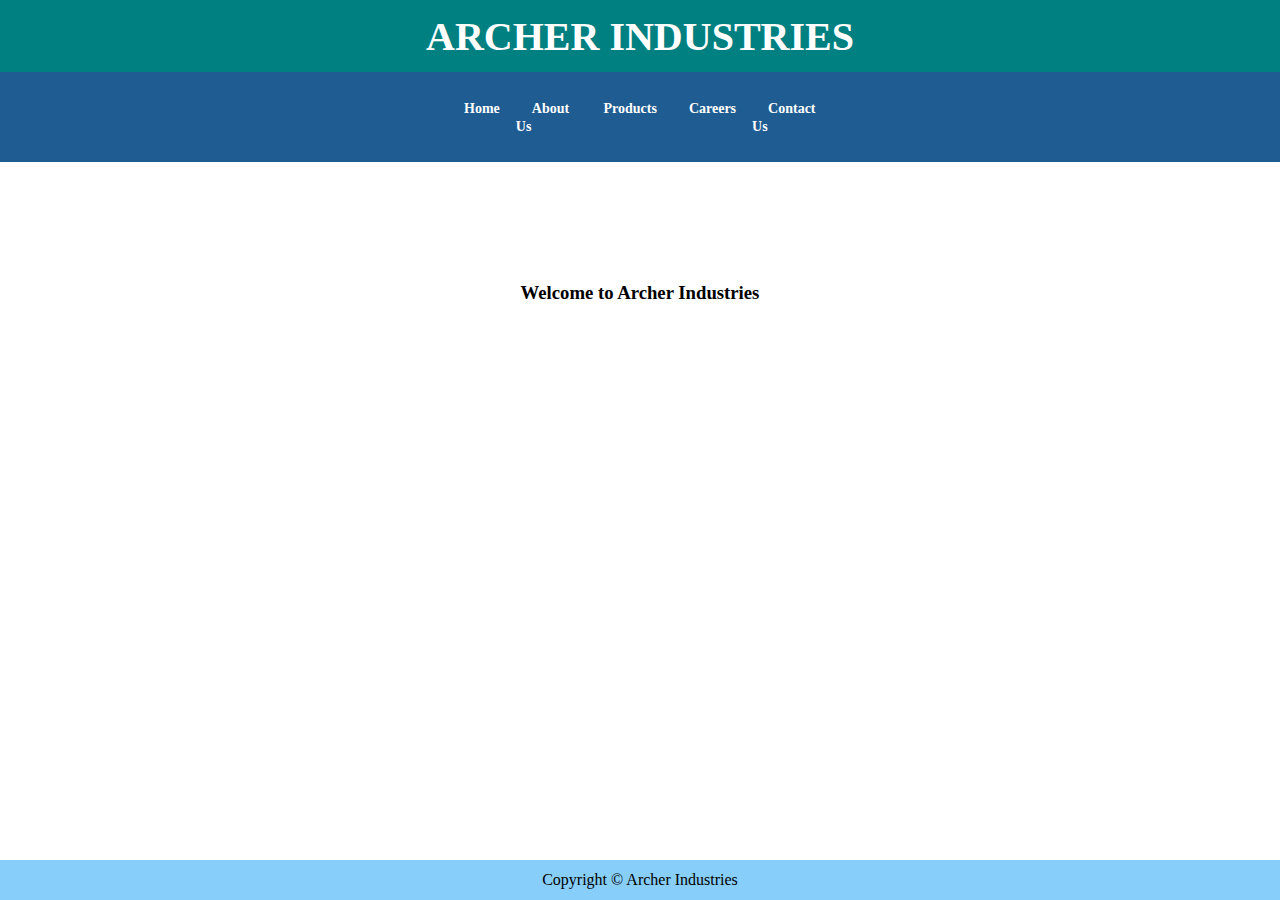
<file: index.html>
<!DOCTYPE html>
<html lang="en">
    <head>
        <meta charset="utf-8">
        <meta name="viewport" content="width=device-width, initial-scale=1, shrink-to-fit=no">
        <title>Archer Industries</title>
        <link rel="stylesheet" href="app.css">
    </head>

    <div class='heading'>
        <h1>Archer Industries</h1>
    </div>
        <nav>

            <ul class='nav-links'>
                <li><a class='active' href="index.html">Home</a></li>
                <li><a href="about.html">About Us</a></li>
                <li><a href="products.html">Products</a></li>
                <li><a href="careers.html">Careers</a></li>
                <li><a href="contact.html">Contact Us</a></li>
            </ul>
        </nav>
        
        <body>
        <div class="body-text"><h3>Welcome to Archer Industries</h3></div>
        </body>

        <!-- footer -->
        <footer class="footer">
            <div class="container">
                <p class="copy-footer-29"> Copyright © Archer Industries</p>
            </div>
        </footer>
       
</html>
</file>
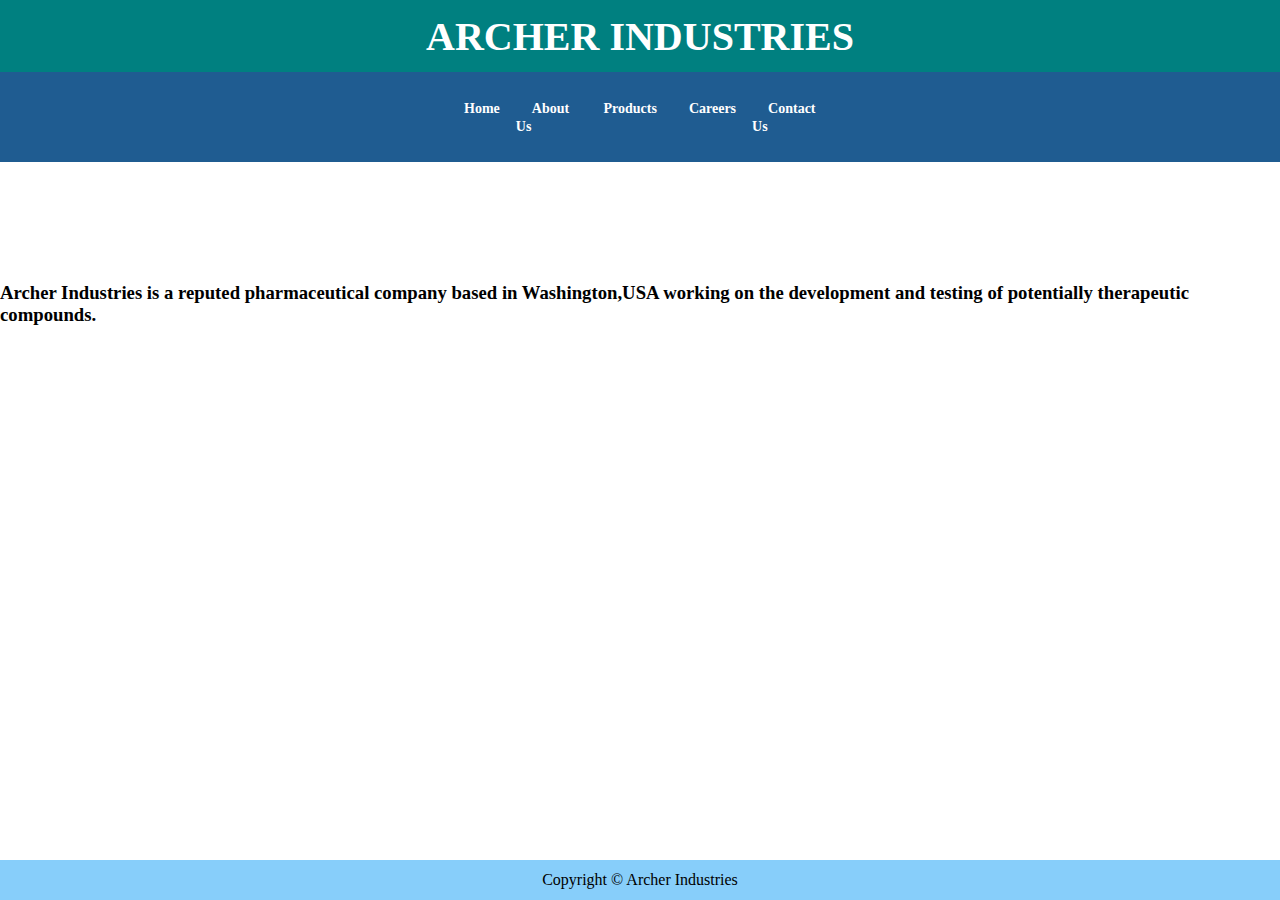
<file: about.html>
<!DOCTYPE html>
<html lang="en">
    <head>
        <meta charset="utf-8">
        <meta name="viewport" content="width=device-width, initial-scale=1, shrink-to-fit=no">
        <link rel="stylesheet" href="app.css">
        <title>Archer Industries</title>
    </head>

    <div class='heading'>
        <h1>Archer Industries</h1>
    </div>
        <nav>

            <ul class='nav-links'>
                <li><a href="index.html">Home</a></li>
                <li><a class='active' href="about.html">About Us</a></li>
                <li><a href="products.html">Products</a></li>
                <li><a href="careers.html">Careers</a></li>
                <li><a href="contact.html">Contact Us</a></li>
            </ul>
        </nav>
    <body>
     <div class="body-text"><h3>Archer Industries is a reputed pharmaceutical company based in Washington,USA working on the development and testing of potentially therapeutic compounds.</h3></div>
    </body>

    <!-- footer -->
    <footer class="footer">
        <div class="container">
            <p class="copy-footer-29"> Copyright © Archer Industries</p>
        </div>
    </footer>
</html>
</file>
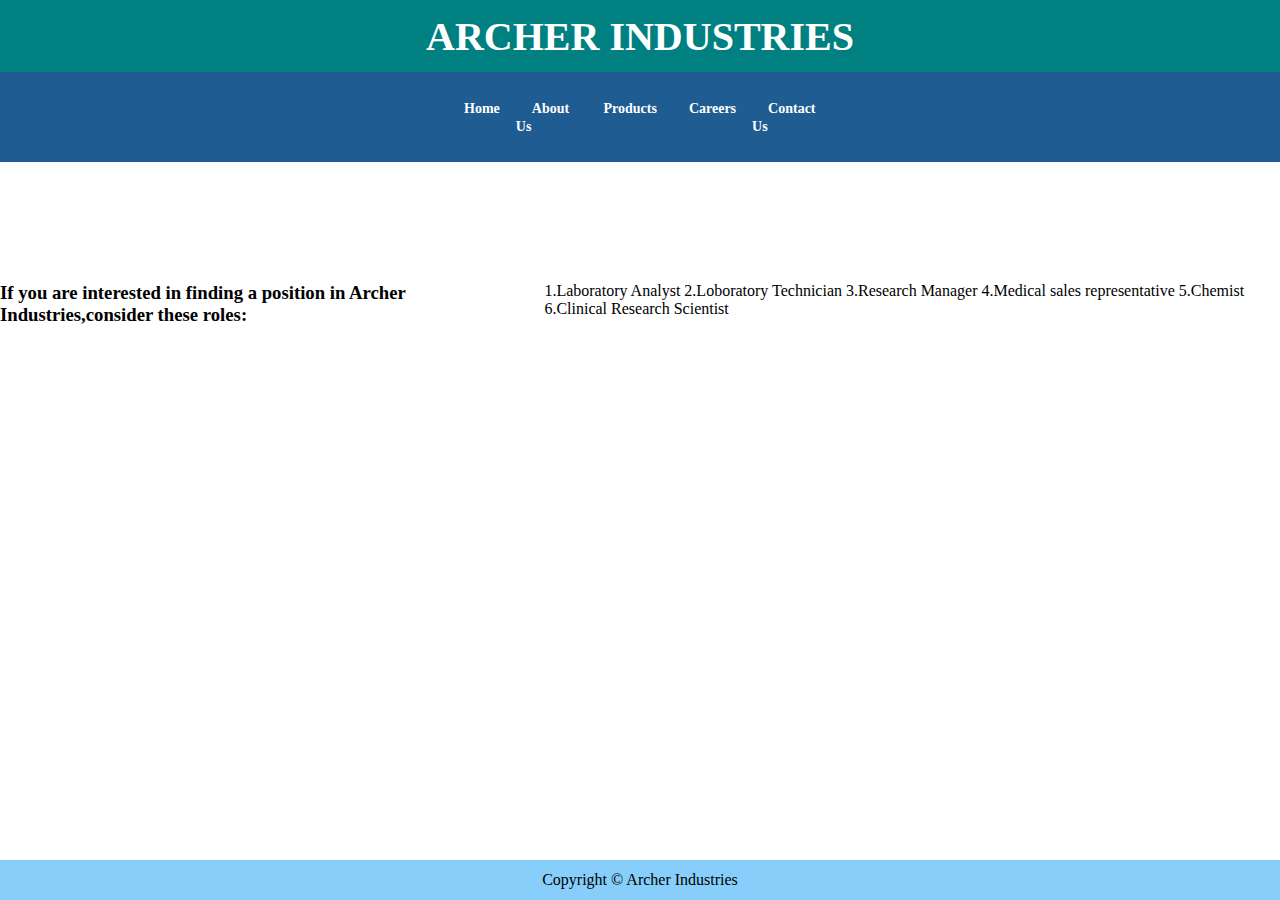
<file: careers.html>
<!DOCTYPE html>
<html lang="en">
    <head>
        <meta charset="utf-8">
        <meta name="viewport" content="width=device-width, initial-scale=1, shrink-to-fit=no">
        <link rel="stylesheet" href="app.css">
        <title>Archer Industries</title>
    </head>

    <div class='heading'>
        <h1>Archer Industries</h1>
    </div>

        <nav>
            <ul class='nav-links'>
                <li><a href="index.html">Home</a></li>
                <li><a href="about.html">About Us</a></li>
                <li><a href="products.html">Products</a></li>
                <li><a class='active' href="careers.html">Careers</a></li>
                <li><a href="contact.html">Contact Us</a></li>
            </ul>
        </nav>

        <body>
        <div class="body-text"><h3>If you are interested in finding a position in Archer Industries,consider these roles: </h3>
         <p>1.Laboratory Analyst
            2.Loboratory Technician
            3.Research Manager   
            4.Medical sales representative   
            5.Chemist    
            6.Clinical Research Scientist</p>  
        </div>
        </body>

        <!-- footer -->
        <footer class="footer">
            <div class="container">
                <p class="copy-footer-29"> Copyright © Archer Industries</p>
            </div>
        </footer>
</html>
</file>
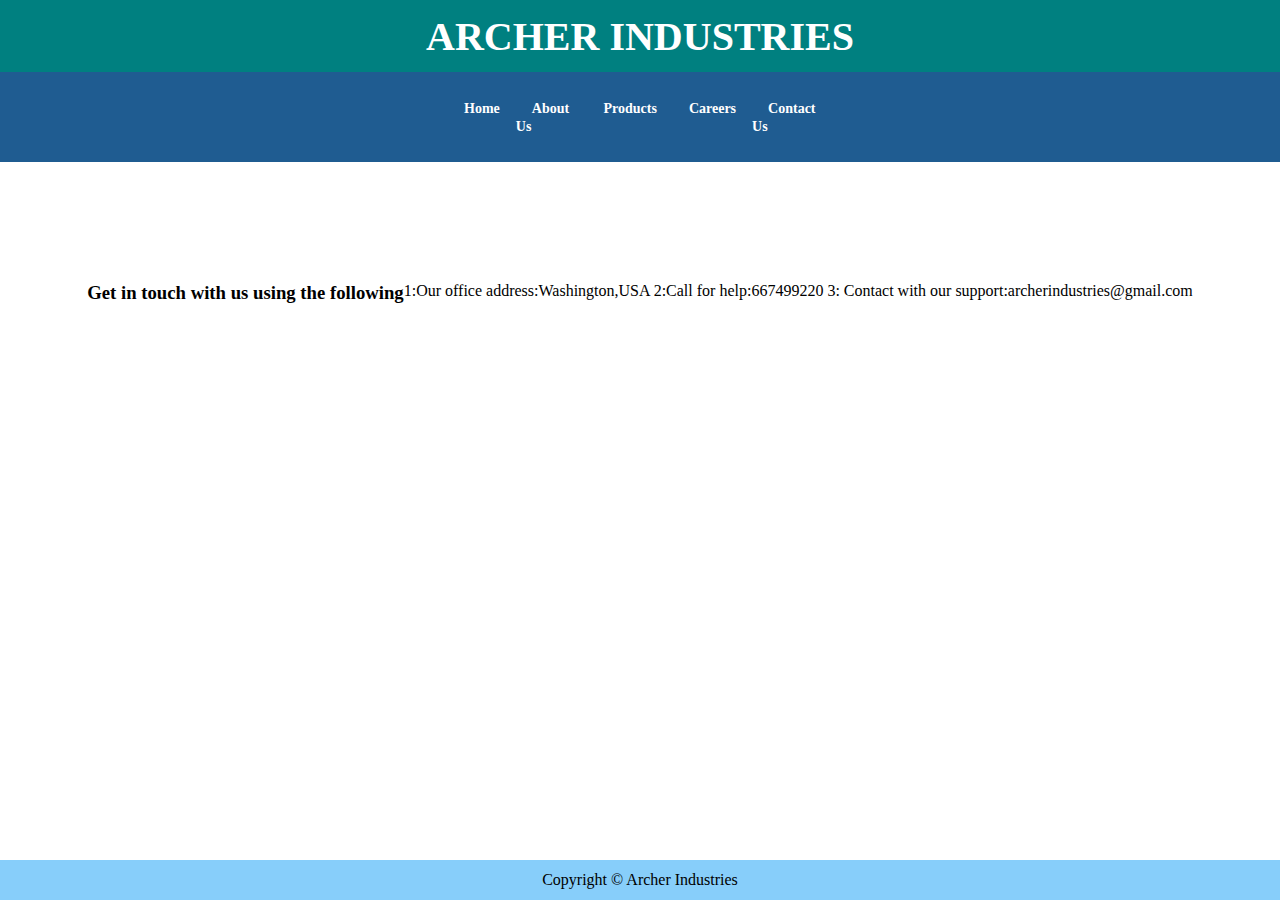
<file: contact.html>
<!DOCTYPE html>
<html lang="en">
    <head>
        <meta charset="utf-8">
        <meta name="viewport" content="width=device-width, initial-scale=1, shrink-to-fit=no">
        <link rel="stylesheet" href="app.css">
        <title>Archer Industries</title>
    </head>

    <div class='heading'>
        <h1>Archer Industries</h1>
    </div>

        <nav>
            <ul class='nav-links'>
                <li><a href="index.html">Home</a></li>
                <li><a href="about.html">About Us</a></li>
                <li><a href="products.html">Products</a></li>
                <li><a href="careers.html">Careers</a></li>
                <li><a class='active' href="contact.html">Contact Us</a></li>
            </ul>
        </nav>

        <body>
        <div class="body-text"><h3>Get in touch with us using the following</h3>
        <p>1:Our office address:Washington,USA 
           2:Call for help:667499220    
           3: Contact with our support:archerindustries@gmail.com</p>   
        </div>
        </body>

        <!-- footer -->
        <footer class="footer">
            <div class="container">
                <p class="copy-footer-29"> Copyright © Archer Industries</p>
            </div>
        </footer>
</html>
</file>
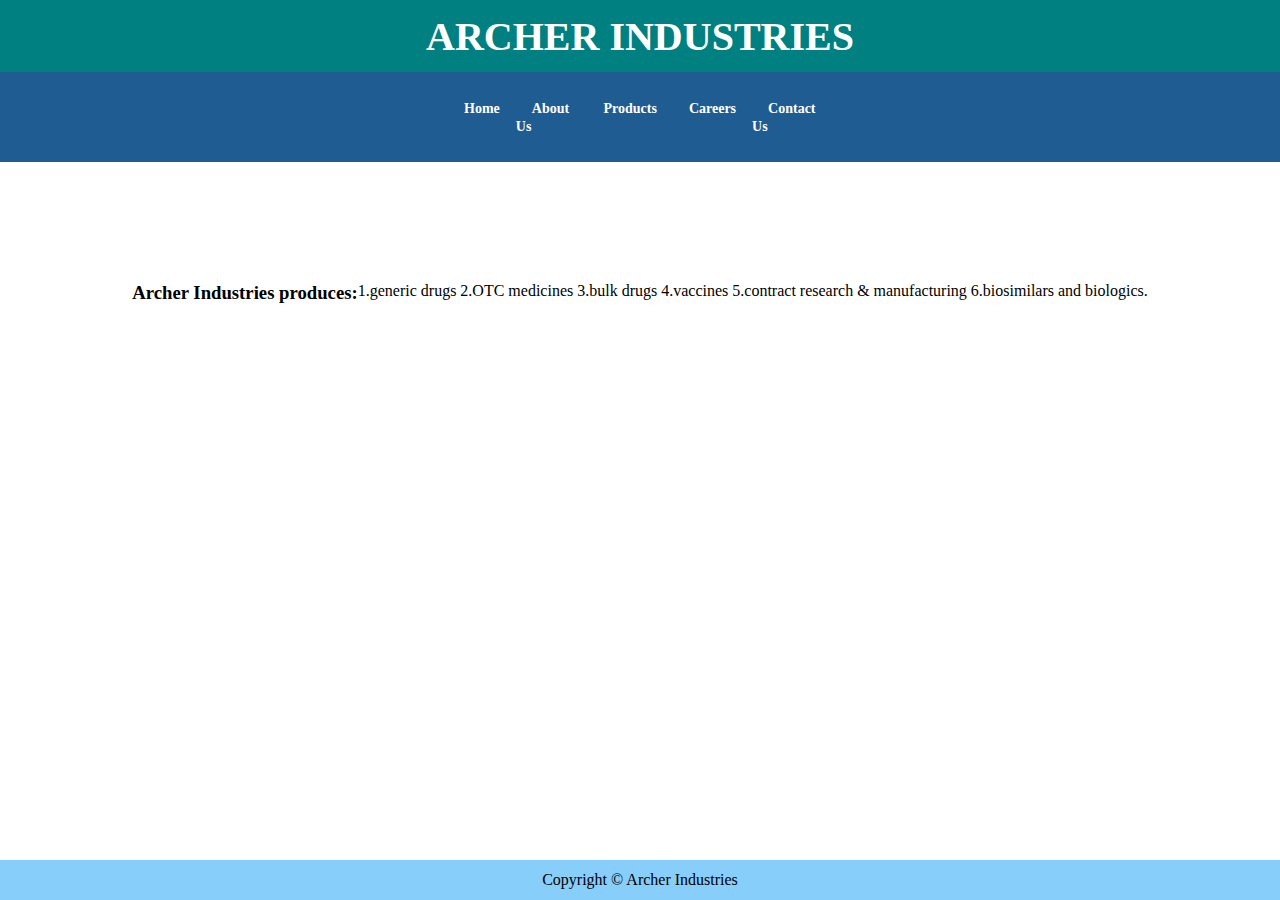
<file: products.html>
<!DOCTYPE html>
<html lang="en">
    <head>
        <meta charset="utf-8">
        <meta name="viewport" content="width=device-width, initial-scale=1, shrink-to-fit=no">
        <link rel="stylesheet" href="app.css">
        <title>Archer Industries</title>
    </head>

    <div class='heading'>
        <h1>Archer Industries</h1>
    </div>
        <nav>
            <ul class='nav-links'>
                <li><a href="index.html">Home</a></li>
                <li><a href="about.html">About Us</a></li>
                <li><a class='active' href="products.html">Products</a></li>
                <li><a href="careers.html">Careers</a></li>
                <li><a href="contact.html">Contact Us</a></li>
            </ul>
        </nav>

    <body>
        <div class="body-text"><h3>Archer Industries produces:</h3>
        <p>1.generic drugs
           2.OTC medicines
           3.bulk drugs    
           4.vaccines   
           5.contract research & manufacturing    
           6.biosimilars and biologics.</p>      
        </div>
    </body> 

     <!-- footer -->
     <footer class="footer">
        <div class="container">
            <p class="copy-footer-29"> Copyright © Archer Industries</p>
        </div>
    </footer>
</html>
</file>
<file: app.css>
*{
    margin:0px;
    padding:0px;
    box-sizing:border-box;
}

.body-text{
    display:flex;
    justify-content:center;
    justify-items: right;
    margin-top:120px;
}

.heading{
    display:flex;
    justify-content: space-around;
    align-items:center;
    min-height:8vh;
    background-color: teal; 
}
nav{
    display:flex;
    justify-content: space-around;
    align-items:center;
    min-height:10vh;
    background-color: rgb(31, 92, 145);

}
.nav-links{
    display:flex;
    justify-content: space-around;
    width:30%;
}
.nav-links li{
    list-style: none;
}

.heading{
    color:white;
    text-transform: uppercase;
    font-size: 20px;
}
.nav-links a{
    color: white;
    text-decoration:none;
    font-weight: bold;
    font-size: 18px;
    font-size: 14px;
    padding: 14px 16px;
}

footer{
    position: absolute;
    bottom: 0;
    left: 0;
    width: 100%;
    height: 2.5rem;
    line-height: 2.5rem;
    background-color:lightskyblue ;
    text-align: center;
    
}
</file>
